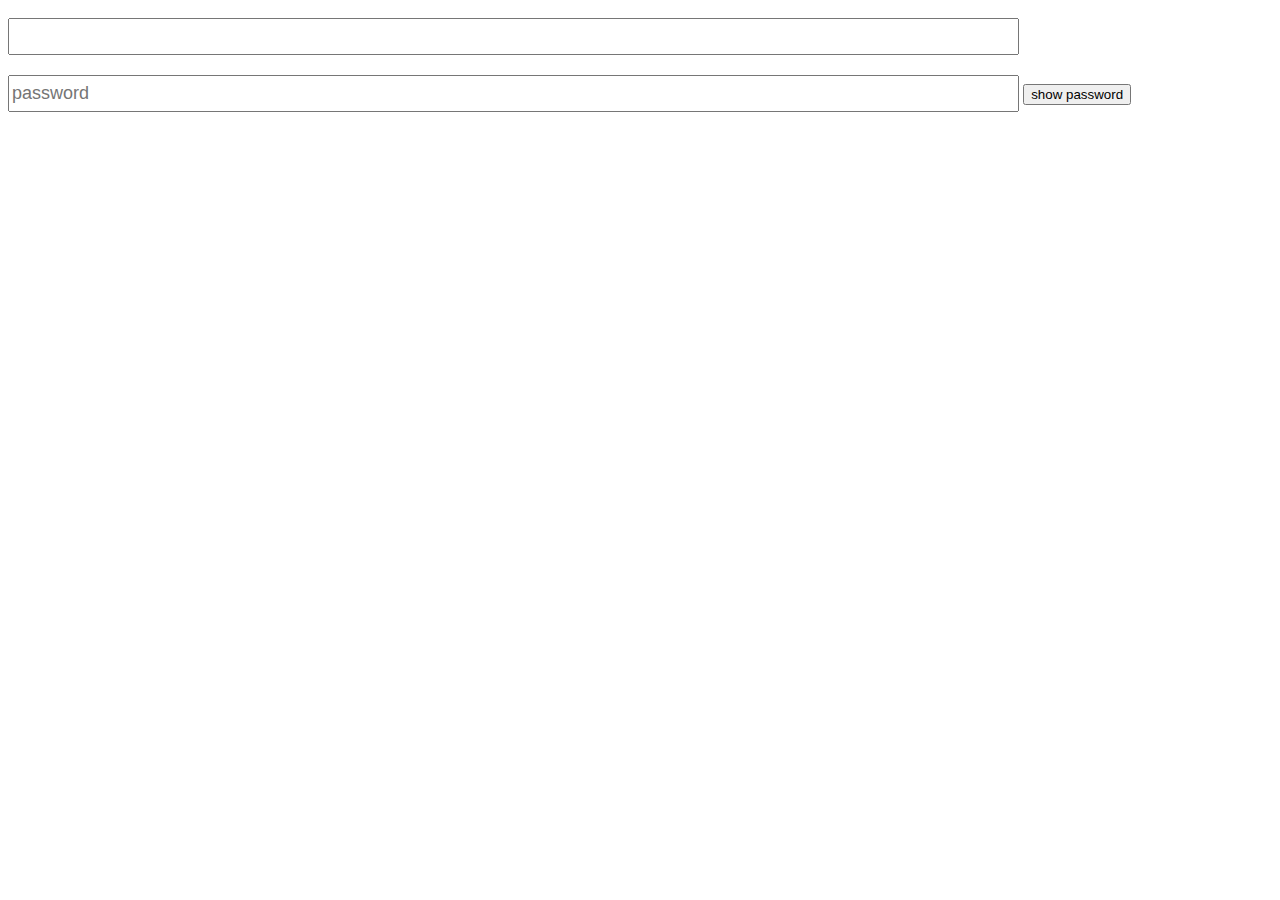
<file: index.html>
<!-- @format -->
<html lang="en">
  <head>
    <meta charset="UTF-8" />
    <meta http-equiv="X-UA-Compatible" content="IE=edge" />
    <meta name="viewport" content="width=device-width, initial-scale=1.0" />
    <script src="script3.js" defer></script>
    <link rel="stylesheet" href="style.css" />
    <title>Document</title>
  </head>
  <body>
    <input type="text" id="name" />
    <input
      maxlength="10"
      type="password"
      id="password"
      oninput="checkPassword()"
      placeholder="password"
    />
    <p class="error" id="error">you have 10 characters left</p>
    <button onclick="togglePassword()" id="BTN">show password</button>
  </body>
</html>
</file>
<file: style.css>
@format

  {
    margin: 0;
    padding: 0;
    box-sizing: border-box;
    font-family: Arial, Helvetica, sans-serif;
  }

  main {
    max-width: 1100px;
    margin: 10px auto;
  }

  main .form {
    max-width: 700px;
    margin: 20px auto;
    display: flex;
    flex-direction: column;
    align-items: center;
  }
  
  input {
    height: 37px;
    width: 80%;
    margin: 10px 0;
    outline: none;
    font-size: 18px;
  }
  .form button {
    height: 37px;
    width: 80%;
    cursor: pointer;
    margin-top: 6px;
  }
  
  p {
    color: rgba(255, 0, 0, 0.925);
    font-size: 17px;
    font-weight: normal;
    display: none;
  }
  
  .pss1.active {
    display: block;
  }
  
  .pss2.active {
    margin-bottom: 6px;
    display: block;
  }
  .democlass{
    color:green;
  }
 
 


p {
  height: 40px;
  width: 40px;
  background: red;
  border-radius: 50%;
  transition: all 0.6s ease-in-out;
  transition-delay: 0.1s;
}
p.right{
  transform:translateX(90px)
}
p.down{
  transform:translateY(90px)
}
/* 
.box1 {
  background-color: red;
  width: 200px;
  height: 200px;
  display: flex;
  align-items: center;
  justify-content: center;
  position: absolute;
  left: 20%;
  top: 10px;
  border-top-right-radius: 50%;
  border-bottom-left-radius: 50%;
} */

/* .box1 {
  display: flex;
  align-items: center;
  justify-content: center;
  width: 0;
  height: 0;
  border-left: 150px solid transparent;
  border-right: 150px solid transparent;
  border-bottom: 405px solid green;
  position: absolute;
  left: 49%;
  top: 15%;
  transform: rotate(60deg);
}

.box2 {
  display: flex;
  align-items: center;
  justify-content: center;
  width: 0;
  height: 0;
  border-left: 150px solid transparent;
  border-right: 150px solid transparent;
  border-bottom: 400px solid green;
  position: absolute;
  left: 37.5%;
}

.box3 {
  display: flex;
  align-items: center;
  justify-content: center;
  width: 0;
  height: 0;
  border-left: 150px solid transparent;
  border-right: 150px solid transparent;
  border-bottom: 405px solid green;
  position: absolute;
  left: 26%;
  top: 15%;
  transform: rotate(-60deg);
}
.box4 {
  display: flex;
  align-items: center;
  justify-content: center;
  width: 0;
  height: 0;
  border-left: 150px solid transparent;
  border-right: 150px solid transparent;
  border-bottom: 405px solid green;
  position: absolute;
  top: 50%;
  left: 30%;
  transform: rotate(-140deg);
}

.box5 {
  display: flex;
  align-items: center;
  justify-content: center;
  width: 0;
  height: 0;
  border-left: 150px solid transparent;
  border-right: 150px solid transparent;
  border-bottom: 405px solid green;
  position: absolute;
  top: 50%;
  left: 45%;
  transform: rotate(140deg);
} */

/* .box3 {
  background-color: blue;
  width: 160px;
  height: 240px;
  display: flex;
  align-items: center;
  justify-content: center;
  position: absolute;
  top: 8px;
  left: 50%;
  border-top-left-radius:50%;
  border-top-right-radius:50%;
  transform:rotate(-50deg)
}

.box4 {
  background-color: blue;
  width: 160px;
  height: 240px;
  display: flex;
  align-items: center;
  justify-content: center;
  position: absolute;
  top: 8px;
  left: 56%;
  border-top-left-radius:50%;
  border-top-right-radius:50%;
  transform:rotate(50deg)
} */

/* p {
  color: white;
  font-size: 24px;
  font-weight: 600;
} */

.myBtn2 {
  color: green;
}

h2{
  color:rgb(165, 42, 42);
}



h1{
  color:red;
  font-size: 11px;
}




img{
  /* width:100%;
  height:100%; */
}
</file>
